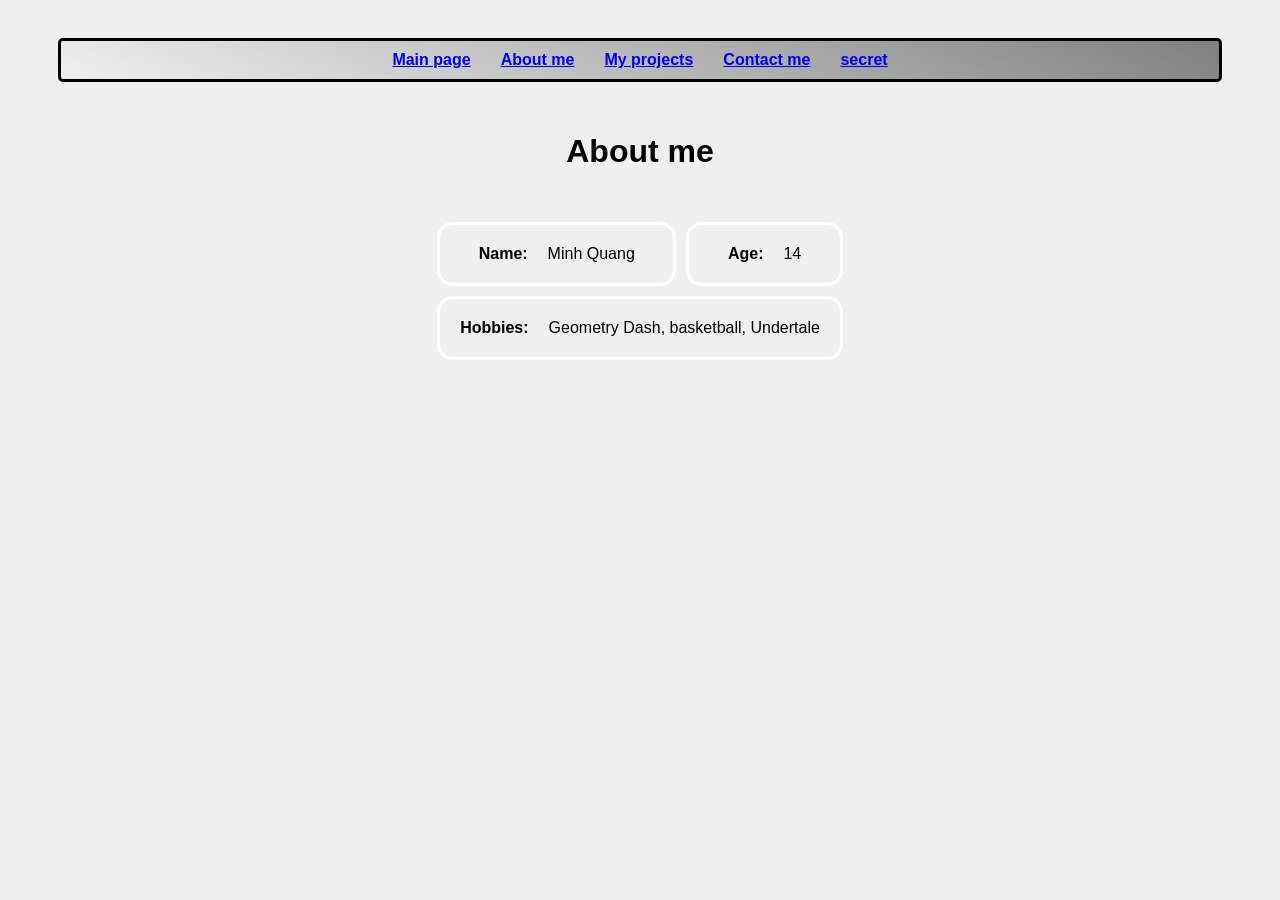
<file: about.html>
<!DOCTYPE html>
<html> 
    <head>
        <link rel="stylesheet" href="style.css">
        <link rel="icon" type="image/x-icon" href="./icon.jpg">
        <title>About</title>
    </head>
    <body>  
        <header>    
            <a href="index.html">Main page</a>
            <a href="about.html">About me</a>
            <a href="projects.html">My projects</a>
            <a href="contact.html">Contact me</a>
            <a href="404.html">secret</a>
        </header>
        <h1>About me</h1>
        <div class="grid">
            <div class="first box"><b>Name:</b>Minh Quang</div>
            <div class="second box"><b>Age:</b>14</div>
            <div class="third box"><b>Hobbies:</b>Geometry Dash, basketball, Undertale</div>
        </div>
    </body>
</html>
</file>
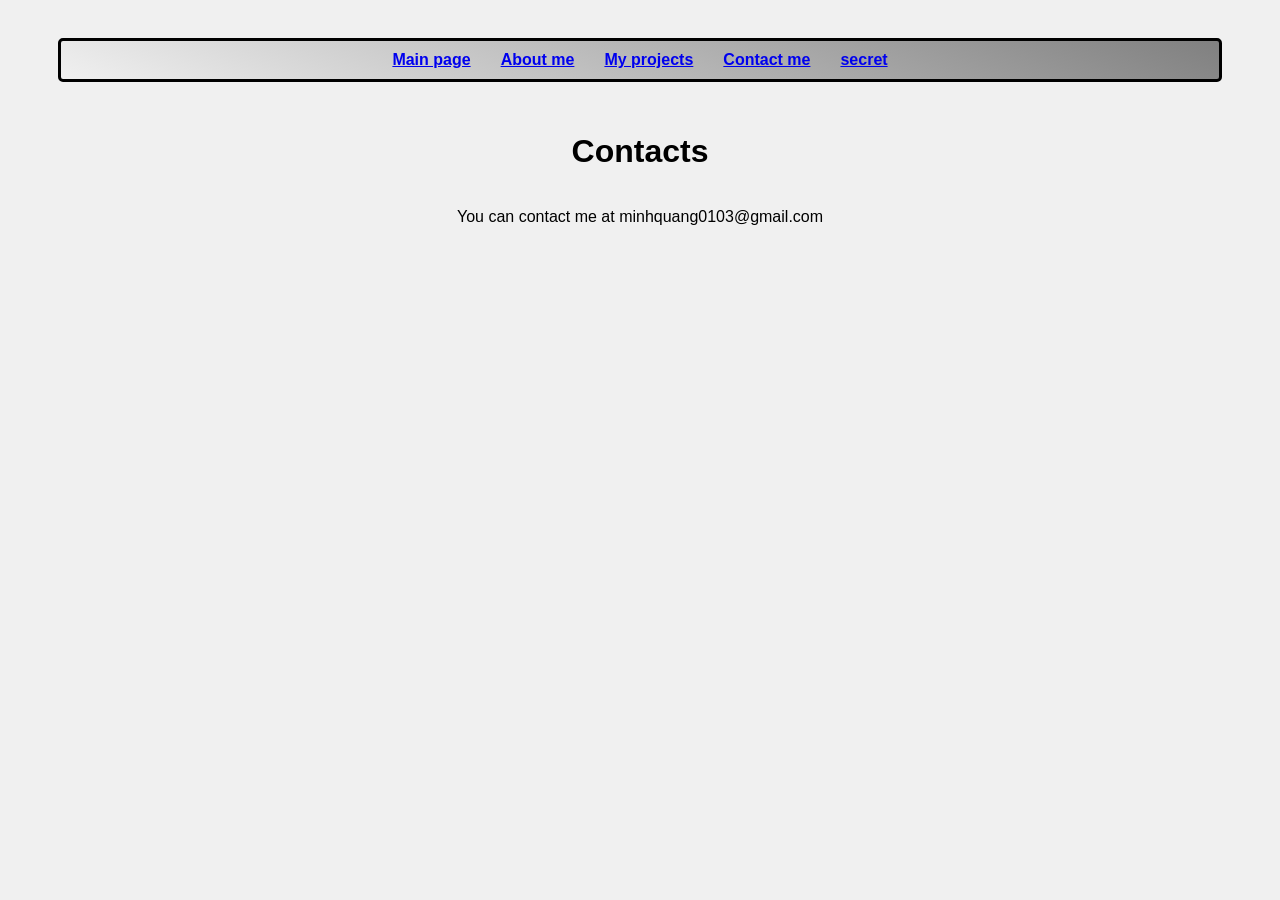
<file: contact.html>
<!DOCTYPE html>
<html>
    <head>
        <link rel="stylesheet" href="style.css">
        <link rel="icon" type="image/x-icon" href="./icon.png">
        <title>Contact</title>
    </head>
    <body>
        <header>    
            <a href="index.html">Main page</a>
            <a href="about.html">About me</a>
            <a href="projects.html">My projects</a>
            <a href="contact.html">Contact me</a>
            <a href="404.html">secret</a>
        </header>
        <h1>Contacts</h1>
        <p>You can contact me at minhquang0103@gmail.com</p>
    </body>
</html>
</file>
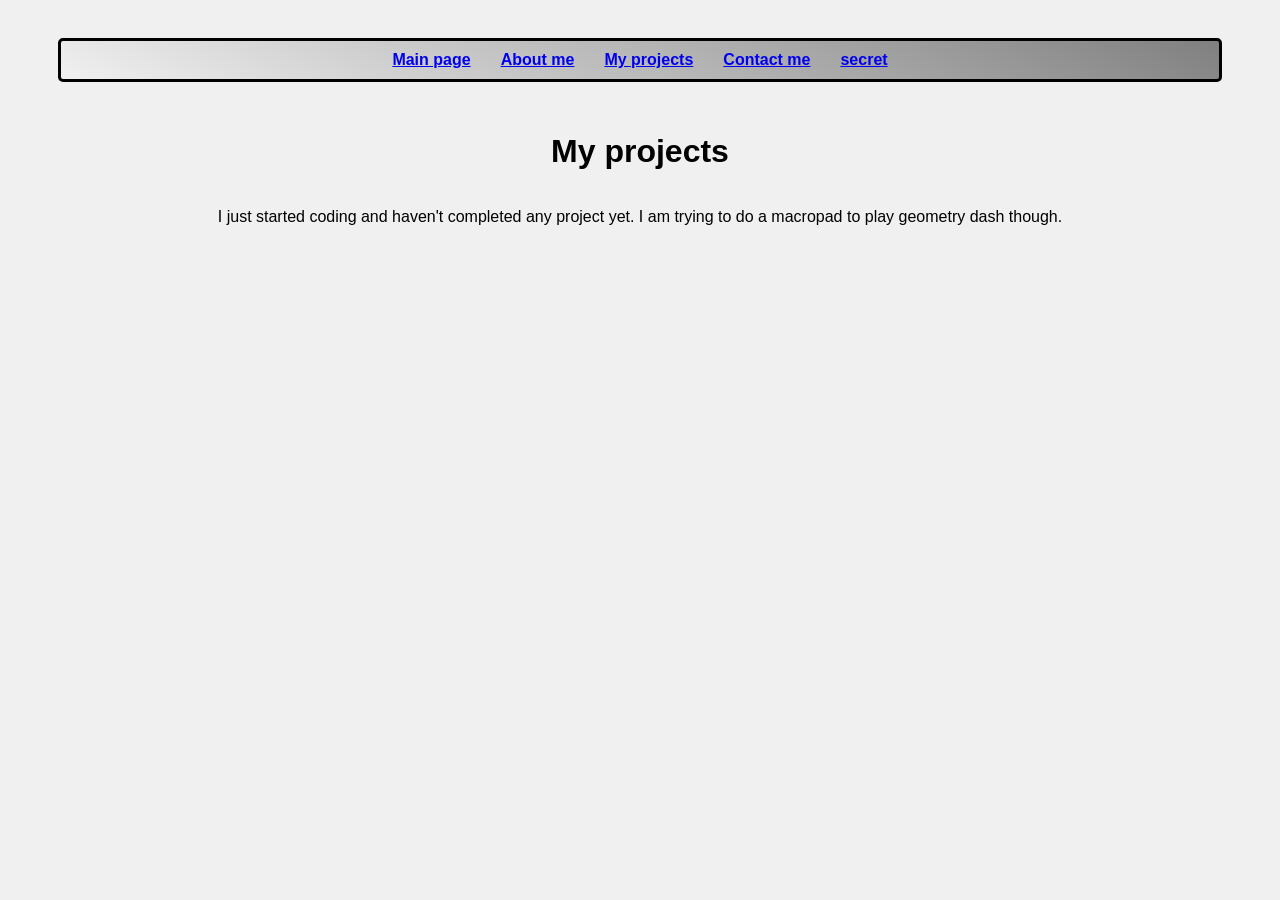
<file: projects.html>
<!DOCTYPE html>
<html>
    <head>
        <link rel="stylesheet" href="style.css">        
        <link rel="icon" type="image/x-icon" href="./icon.png">
        <title>Projects</title>
    </head>
    <body>
        <header>    
            <a href="index.html">Main page</a>
            <a href="about.html">About me</a>
            <a href="projects.html">My projects</a>
            <a href="contact.html">Contact me</a>
            <a href="404.html">secret</a>
        </header>
        <h1>My projects</h1>
        <p> I just started coding and haven't completed any project yet. I am trying to do a macropad to play geometry dash though.</p>
    </body>
</file>
<file: style.css>
:root{
    --bg-col: #f0f0f0;
}

body {
    font-family: Arial, sans-serif;
    background-color: var(--bg-col);
    display: flex;
    align-items: center;
    justify-content: center;
    flex-direction: column;
}

img {
    height: 250px
}

a {
    font-weight: bold;
}


header {
    margin:30px;
    background-image:linear-gradient(25deg,var(--bg-col), #808080);
    border:solid 3px;
    padding: 10px;
    width:90%;
    display: flex;
    align-items: center;
    justify-content: center;
    gap:30px;
    border-radius: 5px;
}

.grid{
    display: grid;
    grid-template-areas: 
    "a b"
    "c c";
    gap:10px;
    margin:30px;
    background-color: var(--bg-col);
}

.first{
    grid-area: a;
}

.second{
    grid-area:b;
}

.third{
    grid-area:c;
}

.box {
    display:flex;
    padding:20px;
    justify-content: center;
    align-items: center;
    border:solid white 3px;
    border-radius: 16px;
    gap: 20px;
}
</file>
